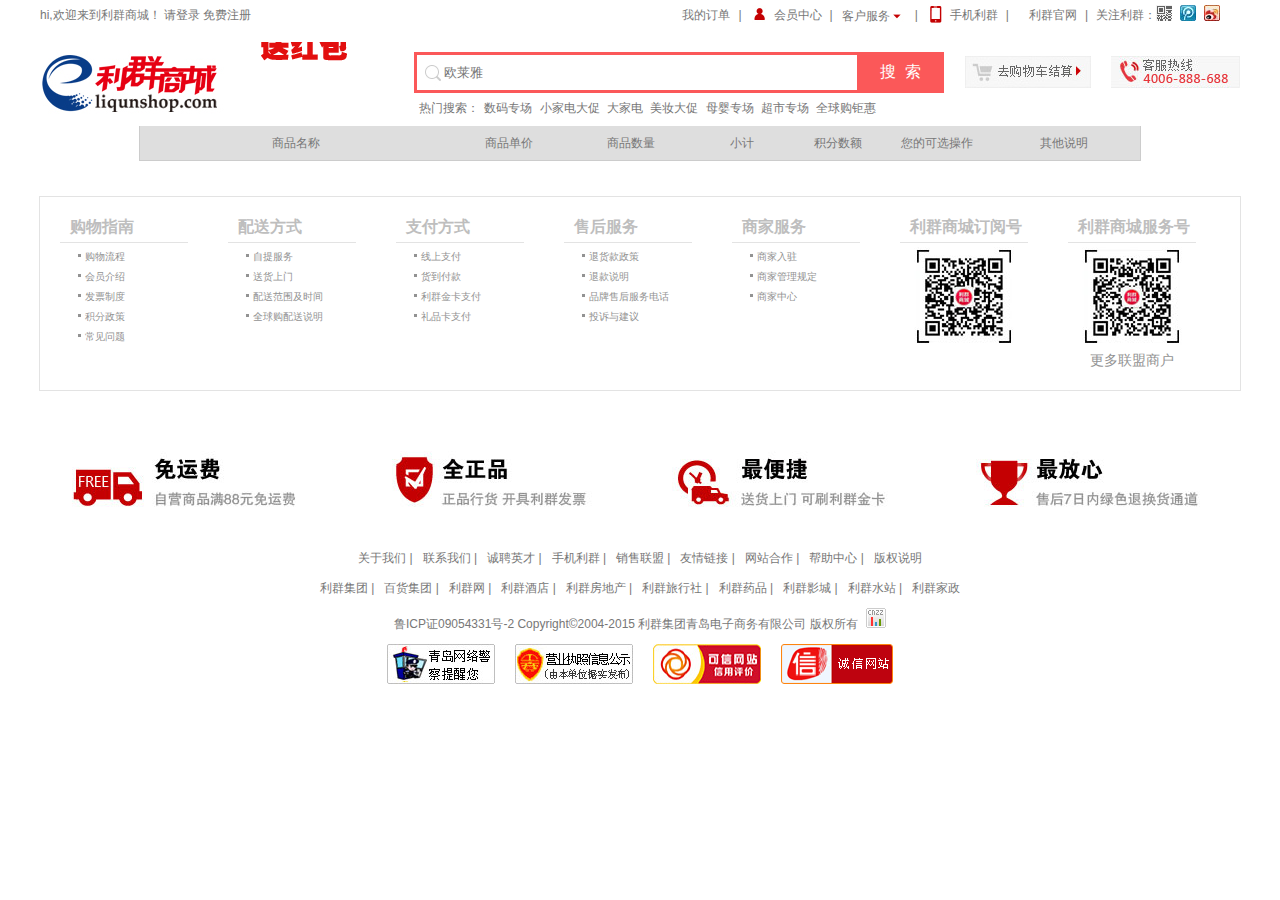
<file: liqun/gouwu.html>
<!DOCTYPE html>
<html>
	<head>
		<meta charset="UTF-8">
		<title>购物车</title>
		<link rel="stylesheet" type="text/css" href="css/style.css"/>
		<link rel="stylesheet" type="text/css" href="css/gouwu.css"/>
		<link rel="stylesheet" type="text/css" href="css/style.css"/>
		<script src="js/jquery-1.11.0.js" type="text/javascript" charset="utf-8"></script>
		<script src="js/common.js" type="text/javascript" charset="utf-8"></script>
		<script src="js/gouwu.js" type="text/javascript" charset="utf-8"></script>
	</head>
	<body>
		<div  id="header">
			<div id="head-nav">
			hi,欢迎来到利群商城！
			 <a href="denglu.html">请登录</a>
			 <a href="zhuce.html">免费注册</a>
			 <ul  id="head-ul">
			 	<li><a href="gouwu.html">我的订单 </a><li>|</li></li>
			 	<li><span class="head-tu"><img src="img/header/vip.jpg"/></span><a href="#">会员中心</a><li>|</li></li>
			 	<li id="head-chu">
			 		<a href="#">客户服务</a><span id="head-jiao" ><img src="img/header/customer_service.jpg"/></span>
			 		<ul>
			 			<li><a href="#">帮助中心</a></li>
			 			<li><a href="#">售后服务</a></li>
			 			<li><a href="#">在线投诉</a></li>
			 		</ul>
			 	</li> <li>|</li>
			 	<li><span class="head-tu"><img src="img/header/liqun_mobile.jpg"/></span><a href="#">手机利群</a><li>|</li></li>
			 	<li ><a id="wang" href="#">利群官网</a><li>|</li></li>
			 	<li><span class="guanzhu"> 关注利群：</span></li>
			    <li><span id="head-td"><img src="img/header/tdcode.jpg"/>
			    	<div id="head-td-chu"><img src="img/header/code_small.jpg"/></div>
			    </span>
			    	
                    <a href="#"><img src="img/header/qq.jpg"/></a>
                    <a id="head-right" href="#"><img src="img/header/sina.jpg"/></a>
			 </ul>
			</div>	
		</div>
		  <div id="top">
		  	  <h1 id="logo"><a href="index.html"></a><a href="product.html"><img src="img/header/3571.gif"/></a></h1>
		  	  <form>
		  	  	   <div id="top-shuru"><input placeholder="欧莱雅" type="text" id="shuru"/></div>
		  	  	   <input type="button" id="seach" value="搜  索">
		  	  	   <div id="top-nav"> 热门搜索： <a href="#">数码专场</a>
		  	  	   				<a href="#">小家电大促</a>
		  	  	   				<a href="#">大家电</a>
		  	  	   				<a href="#">美妆大促</a>
		  	  	   				<a href="#">母婴专场</a>
		  	  	   				<a href="#">超市专场</a>
		  	  	   				<a href="#">全球购钜惠</a>
		  	  	   </div>
		  	  </form>
		  	  <div id="top-right">
		  	  	 <a href="gouwu.html" id="top-che"><p>0</p></a>
		  	  	 <img src="img/header/hot_tel.jpg"/>
		  	  </div>
		  </div>
		<div id="chetop">
			<table>
				<tr><td style="width:303px;">商品名称</td>
					<td style="width:116px;">商品单价</td>
					<td style="width:119px;">商品数量</td>
					<td style="width:95px;">小计</td>
					<td style="width:90px;">积分数额</td>
					<td style="width:100px;">您的可选操作</td>
					<td>其他说明</td>
				</tr>
			</table>
			<ul id="chelist">
			</ul>
		</div>
			<!--    footer-->
		<div id="bottom">
			<ul>
				<li><h3><a href="#" >购物指南</a></h3>
					<a href="#"><img src="img/footer/foot_icon.jpg"/>购物流程</a>
					<a href="#"><img src="img/footer/foot_icon.jpg"/>会员介绍</a>
					<a href="#"><img src="img/footer/foot_icon.jpg"/>发票制度</a>
					<a href="#"><img src="img/footer/foot_icon.jpg"/>积分政策</a>
					<a href="#"><img src="img/footer/foot_icon.jpg"/>常见问题</a>
				</li>
				<li><h3><a href="#" >配送方式</a></h3>
					<a href="#"><img src="img/footer/foot_icon.jpg"/>自提服务</a>
					<a href="#"><img src="img/footer/foot_icon.jpg"/>送货上门</a>
					<a href="#"><img src="img/footer/foot_icon.jpg"/>配送范围及时间</a>
					<a href="#"><img src="img/footer/foot_icon.jpg"/>全球购配送说明</a>
				</li>
				<li><h3><a href="#" >支付方式</a></h3>
					<a href="#"><img src="img/footer/foot_icon.jpg"/>线上支付</a>
					<a href="#"><img src="img/footer/foot_icon.jpg"/>货到付款</a>
					<a href="#"><img src="img/footer/foot_icon.jpg"/>利群金卡支付</a>
					<a href="#"><img src="img/footer/foot_icon.jpg"/>礼品卡支付</a>
				</li>
				<li><h3><a href="#" >售后服务</a></h3>
					<a href="#"><img src="img/footer/foot_icon.jpg"/>退货款政策</a>
					<a href="#"><img src="img/footer/foot_icon.jpg"/>退款说明</a>
					<a href="#"><img src="img/footer/foot_icon.jpg"/>品牌售后服务电话</a>
					<a href="#"><img src="img/footer/foot_icon.jpg"/>投诉与建议</a>
				</li>
				<li><h3><a href="#" >商家服务</a></h3>
					<a href="#"><img src="img/footer/foot_icon.jpg"/>商家入驻</a>
					<a href="#"><img src="img/footer/foot_icon.jpg"/>商家管理规定</a>
					<a href="#"><img src="img/footer/foot_icon.jpg"/>商家中心</a>
				</li>
				<li class="bottom-last"><h3><a href="#" >利群商城订阅号</a></h3>
					<img src="img/footer/foot-ewm1.jpg"/>
				</li>
				<li class="bottom-last"><h3><a href="#" >利群商城服务号</a></h3>
					<img src="img/footer/foot-ewm2.jpg"/>
					<a id="bottom-lasts" href="#">更多联盟商户</a>
				</li>
			
			</ul>
		</div>
		<img id="footer-img" src="img/footer/foot_bg.jpg"/>
		<div id="footer">
			<ul>
				<li><a href="#">关于我们</a> | </li>
				<li> <a href="#">联系我们</a> | </li>
				<li> <a href="#">诚聘英才</a> | </li>
				<li> <a href="#">手机利群</a> | </li>
				<li> <a href="#">销售联盟</a> | </li>
				<li> <a href="#">友情链接</a> | </li>
				<li> <a href="#">网站合作</a> | </li>
				<li> <a href="#">帮助中心</a> | </li>
				<li> <a href="#">版权说明</a></li>
			</ul>
			<ul>
				<li><a href="#">利群集团</a> | </li>
				<li> <a href="#">百货集团</a> | </li>
				<li> <a href="#">利群网</a> | </li>
				<li> <a href="#">利群酒店</a> | </li>
				<li> <a href="#">利群房地产</a> | </li>
				<li> <a href="#">利群旅行社</a> | </li>
				<li> <a href="#">利群药品</a> | </li>
				<li> <a href="#">利群影城</a> | </li>
				<li> <a href="#">利群水站</a> |</li>
				<li> <a href="#">利群家政</a></li>
			</ul>
			<p>鲁ICP证09054331号-2 Copyright&copy;2004-2015 利群集团青岛电子商务有限公司 版权所有 <img src="img/footer/pic1.gif"/> </p>
		    <ul id="foot-last">
		    	<a href="#"><img src="img/footer/tip_pic4.jpg"/></a>
		    	<a href="#"><img src="img/footer/tip_pic1.jpg"/></a>
		    	<a href="#"><img src="img/footer/tip_pic2.jpg"/></a>
		    	<a href="#"><img src="img/footer/tip_pic3.png"/></a>
		    </ul>
		</div>
		
	</body>
</html>
</file>
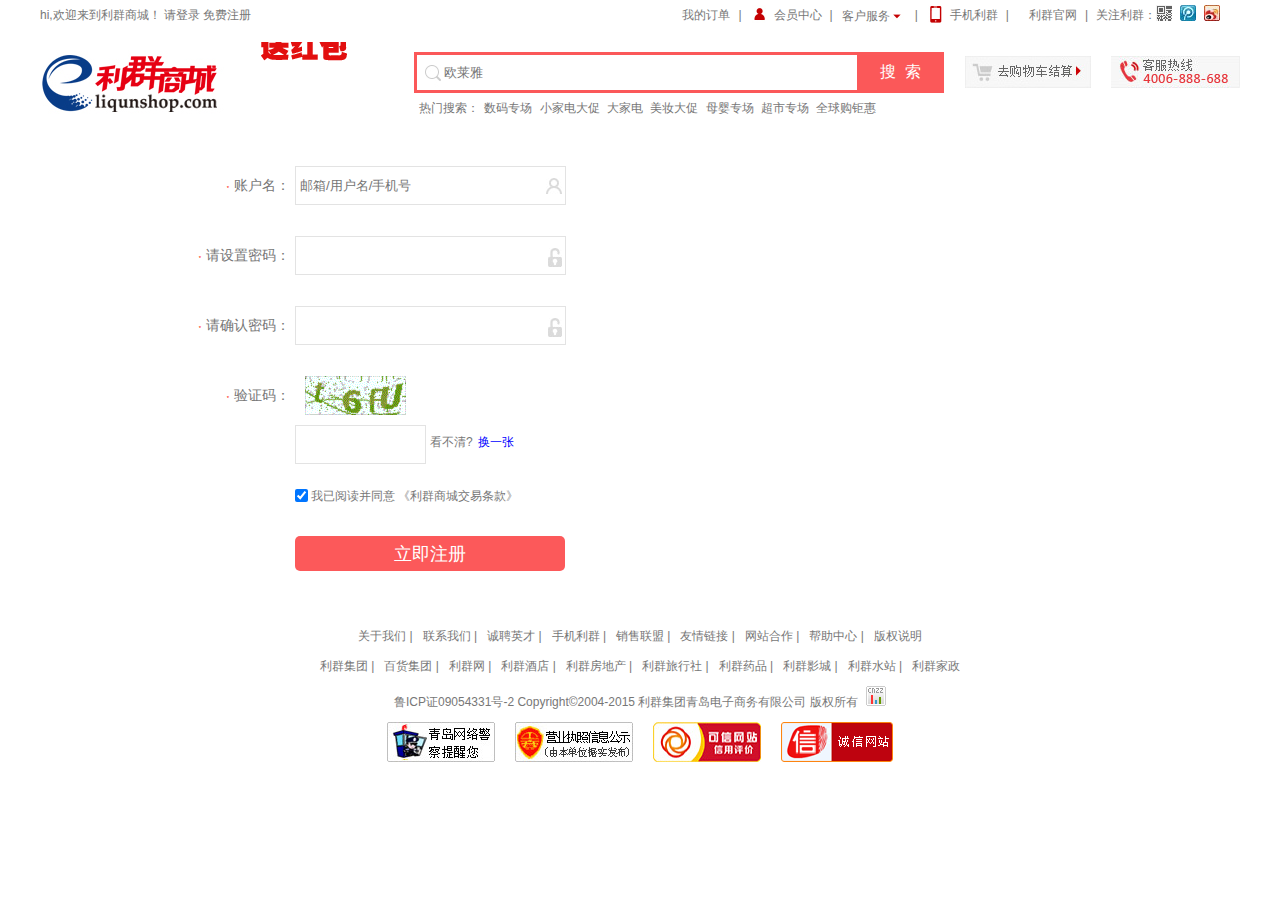
<file: liqun/zhuce.html>
<!DOCTYPE html>
<html>
	<head>
		<meta charset="UTF-8">
		<title>注册首页</title>
		<link rel="stylesheet" type="text/css" href="css/style.css"/>
		<link rel="stylesheet" type="text/css" href="css/zhuce.css"/>
		<script src="js/jquery-1.11.0.js" type="text/javascript" charset="utf-8"></script>
		<script src="js/common.js" type="text/javascript" charset="utf-8"></script>
		<script src="js/zhuce.js" type="text/javascript" charset="utf-8"></script>
		<script src="js/cookie.js" type="text/javascript" charset="utf-8"></script>
	</head>
	<body>
		 <div  id="box">
			<div>
				<p>恭喜您注册成功<br />请保管好您的账号和密码，避免泄露</p>
				<a >确定</a>
			</div>
		</div>
		<div  id="header">
			<div id="head-nav">
			hi,欢迎来到利群商城！
			 <a href="denglu.html">请登录</a>
			 <a href="zhuce.html">免费注册</a>
			 <ul  id="head-ul">
			 	<li><a href="gouwu.html">我的订单 </a><li>|</li></li>
			 	<li><span class="head-tu"><img src="img/header/vip.jpg"/></span><a href="product.html">会员中心</a><li>|</li></li>
			 	<li id="head-chu">
			 		<a href="product.html">客户服务</a><span id="head-jiao" ><img src="img/header/customer_service.jpg"/></span>
			 		<ul>
			 			<li><a href="product.html">帮助中心</a></li>
			 			<li><a href="product.html">售后服务</a></li>
			 			<li><a href="product.html">在线投诉</a></li>
			 		</ul>
			 	</li> <li>|</li>
			 	<li><span class="head-tu"><img src="img/header/liqun_mobile.jpg"/></span><a href="product.html">手机利群</a><li>|</li></li>
			 	<li ><a id="wang" href="product.html">利群官网</a><li>|</li></li>
			 	<li><span class="guanzhu"> 关注利群：</span></li>
			    <li><span id="head-td"><img src="img/header/tdcode.jpg"/>
			    	<div id="head-td-chu"><img src="img/header/code_small.jpg"/></div>
			    </span>
			    	
                    <a href="product.html"><img src="img/header/qq.jpg"/></a>
                    <a id="head-right" href="product.html"><img src="img/header/sina.jpg"/></a>
			 </ul>
			</div>	
		</div>
		  <div id="top">
		  	  <h1 id="logo"><a href="index.html"></a><a href="product.html"><img src="img/header/3571.gif"/></a></h1>
		  	  <form>
		  	  	   <div id="top-shuru"><input placeholder="欧莱雅" type="text" id="shuru"/></div>
		  	  	   <input type="button" id="seach" value="搜  索">
		  	  	   <div id="top-nav"> 热门搜索： <a href="product.html">数码专场</a>
		  	  	   				<a href="product.html">小家电大促</a>
		  	  	   				<a href="product.html">大家电</a>
		  	  	   				<a href="product.html">美妆大促</a>
		  	  	   				<a href="product.html">母婴专场</a>
		  	  	   				<a href="product.html">超市专场</a>
		  	  	   				<a href="product.html">全球购钜惠</a>
		  	  	   </div>
		  	  </form>
		  	  <div id="top-right">
		  	  	 <a href="gouwu.html" id="top-che"><p>0</p></a>
		  	  	 <img src="img/header/hot_tel.jpg"/>
		  	  </div>
		  </div>
		  
		 <!--      zhuce  --> 
		  <div id="zhuce">
		       <form>
		      
		       	<div class="zhuang"> 	
		       		<p><span>*</span>账户名：</p>
		       		<input class="kong" name="username" type="text" id="txt" placeholder="邮箱/用户名/手机号">
		       		<span  class="xian">请输入邮箱/手机号</span>
		       	</div>
		       	
		       	 <div class="zhuang">
		       	 	<p><span>*</span>请设置密码：</p>
		       		<input class="kong" name="password" type="password" id="mima" >
		       		<span  class="xian"  id="mima-first">6-20位字符，可使用字母，数字或符号的组合，不建议使用纯数字，纯字母，纯符号</span>
		       		<div  id="pan">安全程度：<span>弱</span><span>中</span><span>强</span></div>
		       	 </div>
		       	 <div class="zhuang">
		       	 	<p><span>*</span>请确认密码：</p>
		       		<input class="kong" type="password" name="chongmima" id="chong" >
		       		<span  class="xian">请再次输入密码</span>
		       	</div>
		       	  <div class="zhuang" id="yzm">
		       	 	<p><span>*</span>验证码：</p>
		       	 	<img src="zhuce/GetValidateCode.jpg"/>
		       		<input class="kong" type="text"  >	
		       		<span  id="huan">看不清?</span><a href="product.html">换一张</a>
		       	</div>
		       
		       		<input type="checkbox" checked="" id="xuan">
		       		<div  id="xuan-zi"><span>我已阅读并同意</span> <a href="product.html">《利群商城交易条款》</a></div>
					<span  class="xian">请接收服务条款</span>
		       	<input type="button" id="btn" value="立即注册"/>
	
		       </form>	
		  </div>
		  
		  
		  
		  <!--footer -->
		  	<div id="footer">
			<ul>
				<li><a href="product.html">关于我们</a> | </li>
				<li> <a href="product.html">联系我们</a> | </li>
				<li> <a href="product.html">诚聘英才</a> | </li>
				<li> <a href="product.html">手机利群</a> | </li>
				<li> <a href="product.html">销售联盟</a> | </li>
				<li> <a href="product.html">友情链接</a> | </li>
				<li> <a href="product.html">网站合作</a> | </li>
				<li> <a href="product.html">帮助中心</a> | </li>
				<li> <a href="product.html">版权说明</a></li>
			</ul>
			<ul>
				<li><a href="product.html">利群集团</a> | </li>
				<li> <a href="product.html">百货集团</a> | </li>
				<li> <a href="product.html">利群网</a> | </li>
				<li> <a href="product.html">利群酒店</a> | </li>
				<li> <a href="product.html">利群房地产</a> | </li>
				<li> <a href="product.html">利群旅行社</a> | </li>
				<li> <a href="product.html">利群药品</a> | </li>
				<li> <a href="product.html">利群影城</a> | </li>
				<li> <a href="product.html">利群水站</a> |</li>
				<li> <a href="product.html">利群家政</a></li>
			</ul>
			<p>鲁ICP证09054331号-2 Copyright&copy;2004-2015 利群集团青岛电子商务有限公司 版权所有 <img src="img/footer/pic1.gif"/> </p>
		    <ul id="foot-last">
		    	<a href="product.html"><img src="img/footer/tip_pic4.jpg"/></a>
		    	<a href="product.html"><img src="img/footer/tip_pic1.jpg"/></a>
		    	<a href="product.html"><img src="img/footer/tip_pic2.jpg"/></a>
		    	<a href="product.html"><img src="img/footer/tip_pic3.png"/></a>
		    </ul>
		</div>
	
	</body>
</html>
</file>
<file: liqun/css/style.css>
html, body, ul, li, ol, dl, dd, dt, p, h1, h2, h3, h4, h5, h6, form, fieldset, legend, img { margin:0; padding:0; }

fieldset, img { border:0; }

img{display:block;}

address, caption, cite, code, dfn, th, var { font-style:normal; font-weight:normal; }

ul, ol,li { list-style:none; } 
body { color:#777;  font:12px/20px "SimSun","宋体","Arial Narrow",HELVETICA; background:#fff;/* overflow-y:scroll;*/ overflow-x:hidden;}

a {  text-decoration:none; color:#777;}
body{width:100%;height:100%;}
#header,#top,#nav,#banner,#bottom,#footer{width:1200px;margin:0 auto;}
#head-user{float:left;}
#header {height:auto;}
#head-nav{width:100%;padding-top:5px;}
#head-nav #head-ul {float:right;margin-right:20px;}
#head-nav #head-ul  li{float:left;}
#head-nav #head-ul  li a{float:left;margin:0 8px;}
#head-nav #head-ul  li span{float:left;}
#head-nav #head-ul  li  ul{position:absolute;display:none;background:#fff;left:-1px;top:20px;border:1px solid #777;width:80px;border-top:0;}
#head-nav #head-ul  #head-chu{position:relative;border:1px solid transparent;border-bottom:0;}
#head-nav #head-ul  #head-chu a{margin-right:0;}
#head-nav #head-ul  #head-chu:hover{border:1px solid #777;height:85px;height:20px;border-bottom:0;}
#head-nav #head-ul  #head-chu:hover  ul{display:block;}
#head-nav #head-ul  li  #wang{margin-left:20px;}
#head-nav #head-ul  li #head-td{position:relative;}
#head-nav #head-ul  li #head-td:hover #head-td-chu{display:block;}
#head-nav #head-ul  li  #head-td-chu{border:1px solid #000;position:absolute;right:-30px;top:18px;display:none;}
#head-nav #head-ul  li .head-tu{margin-left:10px;}
#head-nav #head-ul  li #head-jiao{margin-right:10px;}
#head-nav #head-ul li .guanzhu{margin-left:8px;}
#head-nav #head-ul  li #head-right{margin:0;}

/*    toubu  */

#top {height:100px;overflow:hidden;}
#top #logo{float:left;height:84px;width:344px;margin-top:16px;background:url(../img/header/logo.jpg) no-repeat left 0 top 0;}
#top #logo a:nth-of-type(1){width:180px;height:84px;float:left;}
#top #logo  a:nth-of-type(2){float:right;}
#top  form{padding-left:30px;width:540px;height:74px;padding-top:26px;float:left;}
#top form #top-shuru{background:url(../img/header/search.jpg) no-repeat ;width:440px;height:35px;border:3px solid #fb5859;border-right:0;float:left;}
#top form #shuru{height:33px;float:right;width:411px;border:0;}
#top form #top-nav{padding-left:5px;margin-top:5px;}
#top form #top-nav a{margin:0 2px;}
#top form #seach{width:87px;height:41px;background:#fb5859;border:0;color:#fff;font-size:16px;}
#top #top-right{width:280px;margin-top:30px;float:right;}
#top #top-right img{float:right;}
#top #top-right a{float:left;margin-left:5px;position:relative;width:126px;height:32px;background:url(../img/header/go_cart.jpg) no-repeat left 0 top 0;}
#top #top-right #top-che p{display:none;height:21px;width:21px;background:url(../img/header/cart_count.png) no-repeat left 0 top 0;color:#fff;
							position:absolute;left:14px;top:-11px;text-align:center;line-height:21px;font:900 14px "";}

/*    nav*/
#navs{width:100%;height:36px;border-bottom:2px solid #b1191b;position:relative;}
#nav {height:36px;}
#nav #nav-left{width:194px;float:left;height:36px;text-align:center;background:#b1191b;}
#nav #nav-left  p{font:900 16px/36px "";color:#fff;}
#nav .nav-right{float:left;}
#nav .nav-right li{position:relative;float:left;padding:0 20px;font-size:14px;line-height:36px;}
#nav .nav-right li a{color:#000;}
#nav .nav-right li  img{position:absolute;right:-10px;top:0;}
#nav .nav-right li:first-child a{color:#f13031;}
#nav .nav-right li a:hover{color:#f13031;}

/*             bottom*/
#bottom{height:193px;border:1px solid #e3e3e3;margin-top:35px;}
#bottom ul{width:100%;height:100%;display:flex;}
#bottom ul li{width:14%;height:193;box-sizing: border-box;padding:20px 20px 0 20px;}
#bottom ul li h3{border-bottom:1px solid #e3e3e3;padding-bottom:5px;margin-bottom:4px;}
#bottom ul li h3 a{margin-left:10px;color:#bebebe;padding:0;font-size:16px;}
#bottom ul li  a img{display:inline-block;margin:2px 3px;}
#bottom ul li  a{display:block;color:#929292;padding-left:13px;font-size:10px;}
#bottom ul .bottom-last  img{margin:auto;}
#bottom ul  .bottom-last #bottom-lasts{text-align:center;padding:0;margin-top:5px;font-size:14px;}
/*                   footer*/
#footer-img{margin:20px  auto;}
#footer {height:150px;}
#footer ul li:nth-of-type(n+2) a{margin-left:10px;}
#footer ul{width:100%;height:30px;display:flex;justify-content: center;}
#footer p{text-align:center;}
#footer p img{display:inline-block;margin-left:5px;}
#footer #foot-last a{margin:0 10px;}
#footer #foot-last{height:50px;margin-top:10px;}
</file>
<file: liqun/css/gouwu.css>
#chetop{width:1000px;margin:0 auto;height:auto;border:1px solid #ccc;border-top:0;}
table{height:34px;width:100%;border:1px solid #DEDEDE;background:#dedede;}
table td{text-align:center;}
#chelist{width:100%;height:auto;}
#chelist li{width:100%;height:78px;}
#chelist li div{float:left;}
#chelist li div:nth-of-type(n+2){height:50px;margin-top:28px;text-align:center;}
#chelist li .pic img{margin:2px 10px 0 50px;width:72px;height:72px;border:1px solid #dedede;}
#chelist li .name{width:180px;}
#chelist li .name a:hover{text-decoration:underline;}
#chelist li .pirce{width:116px;}
#chelist li .num{margin:0 20px;}
#chelist li .xiaoji{width:97px;}
#chelist li .jifen{width:100px;}
#chelist li .caozuo{width:100px;}
#chelist li .caozuo a{text-decoration: underline;color:#d10707;}

#chelist  .num a{float:left;}
#chelist  .num input{float:left;}
#chelist  .num a{line-height:14px;height:14px;margin-top:4px;padding:0 5px;border:1px solid #D3D3D3;cursor: pointer;}
#chelist  .num input{width:36px;height:22px;border:1px solid #D3D3D3;text-align:center;line-height:22px;margin:0 5px;}
</file>
<file: liqun/css/zhuce.css>
#top-nav a:hover{color:red;}
body{width:100%:height:100%;}
#zhuce{width:1000px;height:500px;margin:0 auto;}
#zhuce form{width:700px;height:460px;padding-top:40px;}
#zhuce form  p{float:left;width:150px;text-align: right;font-size:14px;line-height:38px;padding-right:5px;}
#zhuce form  p  span{color:red;font-size:6px;margin:5px;line-height:0;}
#zhuce form .zhuang{height:70px;}
#zhuce form  .kong{float:left;width:240px;height:35px;padding-right:25px;border:1px solid #e3e3e3;padding-left:4px;}
#zhuce form  #txt,#mima,#chong{background:#fff url(../zhuce/one4.jpg);
                                background-repeat: no-repeat;
                                background-position: right 3px top 11px ;}
#zhuce form  #mima,#chong{	background:#fff  ;
                                background-image:url(../zhuce/one5.jpg);
                                 background-repeat: no-repeat;
                                background-position: right 3px top 11px ;
                              }
#zhuce form  #pan{display:none;float:left;width:300px;padding-left:277px;padding-top:4px;}
#zhuce form .zhuang #pan span {display:inline-block;padding:0 8px;height:12px;color:#fff;line-height:12px;font-size:12px;margin:2px 1px;background:#b5b4b4;}
#zhuce form .xian{display:none;float:left;border:1px solid #fb5859;height:35px;line-height:35px;width:230px;color:#b1191b;background:#fedfdd;padding-left:4px;margin:1px 0 0 3px;}
#zhuce form  #xuan-zi{height:30px;float:left;width:255px;padding-top:10px;}
#zhuce form  #yzm{height:100px;}
#zhuce form  #yzm  p{margin-right:10px;}
#zhuce form  #yzm input{width:100px;margin:10px 4px 0 155px }
#zhuce form  #yzm #huan{line-height:55px;margin-right:5px;}
#zhuce form  #yzm  a{color:blue;}
#zhuce form #xuan {margin-left:155px;float:left;margin-top:13px;}
#zhuce form #btn{float:left;width:270px;height:35px;margin-left:155px;background:#fc595a;border:0;border-radius: 5px;margin-top:20px;color:#fff;font-size:18px;}
#zhuce form  #mima-first{line-height:16px;font-size:12px;}



/*       弹窗*/
			#box{
		 				width:100%;
		 				height:100%;
		 				position:absolute;
		 				display:none;
		 				z-index:99;
		 				left:0;
		 				top:0;
		 			
		 			}
		 			#box  div{
		 				padding:0 20px;
		 				width:200px;
		 				height:180px;
		 				position:absolute;
		 				left:500px;top:200px;
		 				border:1px solid #CCCCCC;
		 				background:#fff;
		 			}
		 			#box  div  p{
		 				
		 				line-height:30px;
		 			}
		 			#box  div a{
		 				display:block;
		 				height:30px;
		 				width:100px;
		 				line-height:30px;
		 				text-align:center;
		 				border-radius:4px;
		 				background:red;
		 				margin:50px  auto 10px;
		 				
		 				color:#fff;
		 				text-decoration:none;
		 			}
</file>
